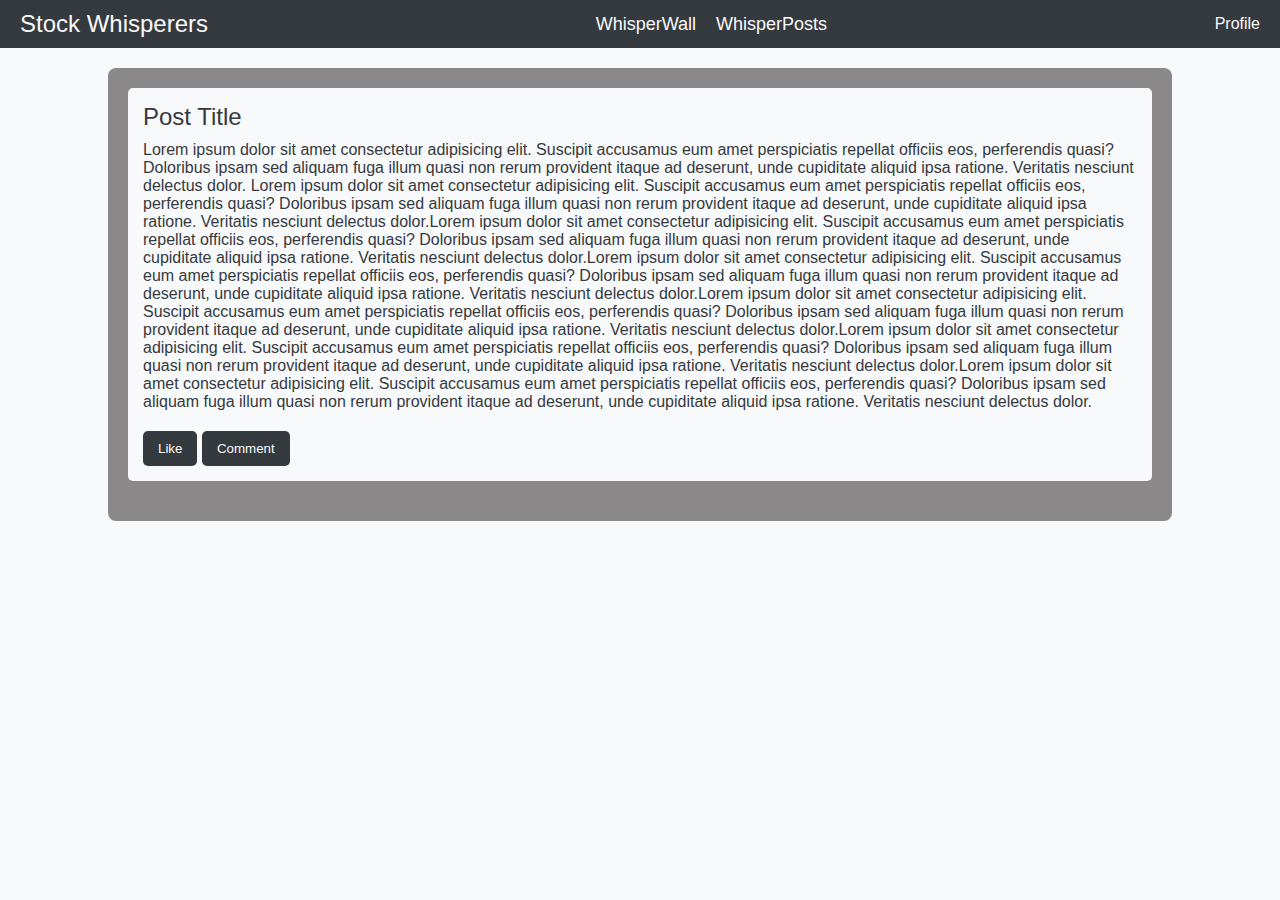
<file: templates/SinglePost.html>
<!DOCTYPE html>
<html lang="en">
<head>
    <meta charset="UTF-8">
    <meta name="viewport" content="width=device-width, initial-scale=1.0">
    <title>Single Post Page</title>
    <style>
        body {
            font-family: Arial, sans-serif;
            background-color: #F8F9FA;
            color: #353A3F;
            margin: 0;
            padding: 0;
        }
        .header {
            background-color: #353A3F;
            color: #F8F9FA;
            padding: 10px 20px;
            display: flex;
            justify-content: space-between;
            align-items: center;
        }
        .header .logo {
            font-size: 24px;
        }
        .nav-links {
            display: flex;
            gap: 20px;
        }
        .nav-links a {
            color: #F8F9FA;
            text-decoration: none;
            font-size: 18px;
        }
        .profile-icon {
            cursor: pointer;
        }
        .container {
            width: 80%;
            margin: 20px auto;
            background-color: #8A8888;
            padding: 20px;
            border-radius: 8px;
        }
        .post {
            background-color: #F8F9FA;
            padding: 15px;
            border-radius: 5px;
            margin-bottom: 20px;
        }
        .post-header {
            font-size: 24px;
            color: #353A3F;
        }
        .post-content {
            margin-top: 10px;
        }
        .like-comment-section {
            margin-top: 20px;
        }
        .like-comment-section button {
            background-color: #353A3F;
            color: #F8F9FA;
            border: none;
            padding: 10px 15px;
            border-radius: 5px;
            cursor: pointer;
        }
    </style>
</head>
<body>
    <div class="header">
        <div class="logo">Stock Whisperers</div>
        <div class="nav-links">
            <a href="/whisperwall">WhisperWall</a>
            <a href="/whisperposts">WhisperPosts</a>
        </div>
        <div class="profile-icon">Profile</div>
    </div>
    <div class="container">
        <div class="post">
            <div class="post-header">Post Title</div>
            <div class="post-content">Lorem ipsum dolor sit amet consectetur adipisicing elit. Suscipit accusamus eum amet perspiciatis repellat officiis eos, perferendis quasi? Doloribus ipsam sed aliquam fuga illum quasi non rerum provident itaque ad deserunt, unde cupiditate aliquid ipsa ratione. Veritatis nesciunt delectus dolor. Lorem ipsum dolor sit amet consectetur adipisicing elit. Suscipit accusamus eum amet perspiciatis repellat officiis eos, perferendis quasi? Doloribus ipsam sed aliquam fuga illum quasi non rerum provident itaque ad deserunt, unde cupiditate aliquid ipsa ratione. Veritatis nesciunt delectus dolor.Lorem ipsum dolor sit amet consectetur adipisicing elit. Suscipit accusamus eum amet perspiciatis repellat officiis eos, perferendis quasi? Doloribus ipsam sed aliquam fuga illum quasi non rerum provident itaque ad deserunt, unde cupiditate aliquid ipsa ratione. Veritatis nesciunt delectus dolor.Lorem ipsum dolor sit amet consectetur adipisicing elit. Suscipit accusamus eum amet perspiciatis repellat officiis eos, perferendis quasi? Doloribus ipsam sed aliquam fuga illum quasi non rerum provident itaque ad deserunt, unde cupiditate aliquid ipsa ratione. Veritatis nesciunt delectus dolor.Lorem ipsum dolor sit amet consectetur adipisicing elit. Suscipit accusamus eum amet perspiciatis repellat officiis eos, perferendis quasi? Doloribus ipsam sed aliquam fuga illum quasi non rerum provident itaque ad deserunt, unde cupiditate aliquid ipsa ratione. Veritatis nesciunt delectus dolor.Lorem ipsum dolor sit amet consectetur adipisicing elit. Suscipit accusamus eum amet perspiciatis repellat officiis eos, perferendis quasi? Doloribus ipsam sed aliquam fuga illum quasi non rerum provident itaque ad deserunt, unde cupiditate aliquid ipsa ratione. Veritatis nesciunt delectus dolor.Lorem ipsum dolor sit amet consectetur adipisicing elit. Suscipit accusamus eum amet perspiciatis repellat officiis eos, perferendis quasi? Doloribus ipsam sed aliquam fuga illum quasi non rerum provident itaque ad deserunt, unde cupiditate aliquid ipsa ratione. Veritatis nesciunt delectus dolor.</div>
            <div class="like-comment-section">
                <button>Like</button>
                <button>Comment</button>
            </div>
        </div>
        <!-- Comments Section -->
    </div>
</body>
</html>
</file>
